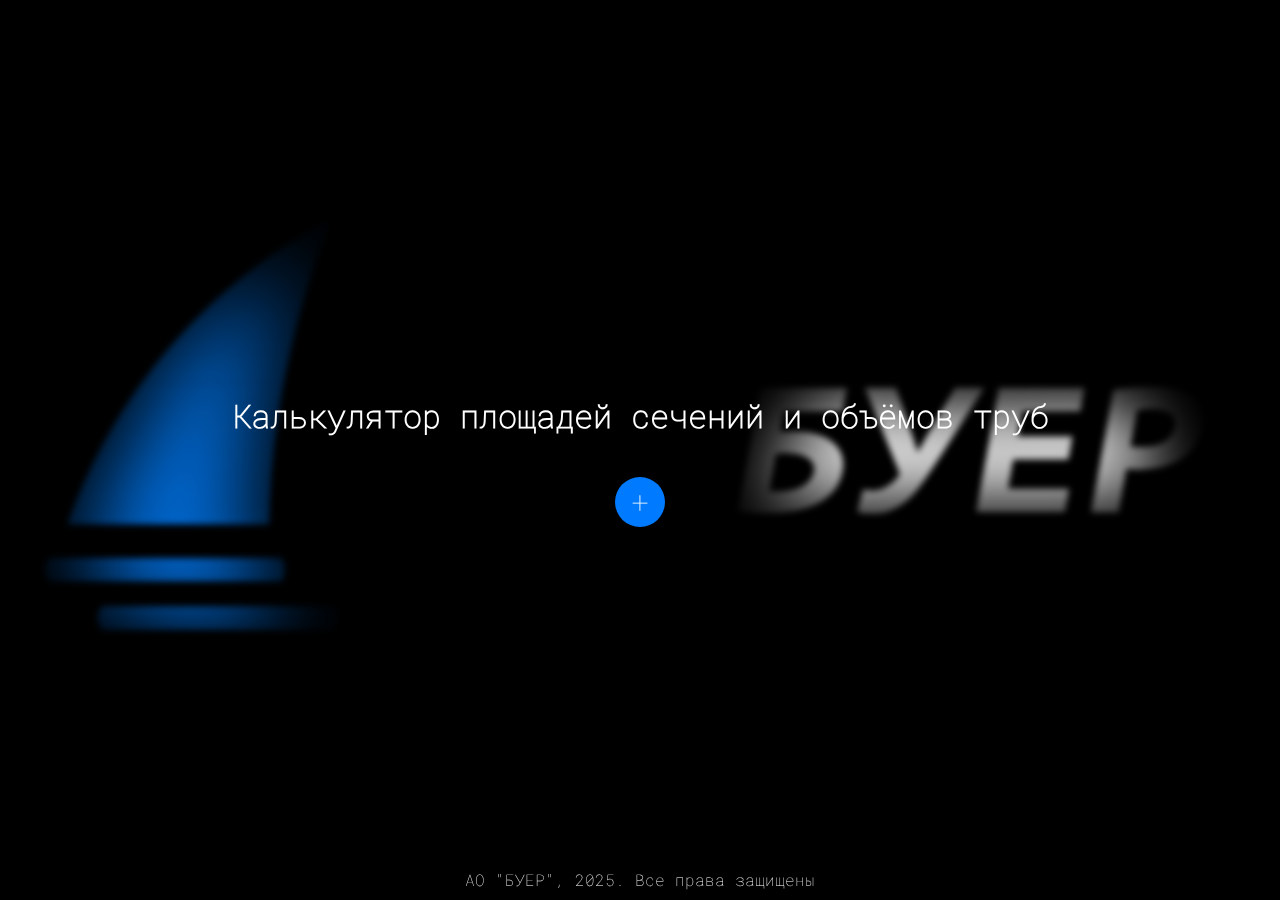
<file: index.html>
<!DOCTYPE html>
<html lang="ru">
<head>
    <meta charset="UTF-8">
    <meta name="viewport" content="width=device-width, initial-scale=1.0">
    <title>Pipes Count</title>
    <link rel="stylesheet" href="styles.css?version=1.0">
</head>
<body>

    <main>
    <div class="container">
      <h1 style="color:white;">Калькулятор площадей сечений и объёмов труб</h1>
      <div class="calculation-container" id="calculationContainer">
      </div>
      <button class="add-section-btn" id="addSectionBtn" onclick="addSection()">+</button>
    </div>
    </main>

    <footer>
        <p style="color:white;">АО "БУЕР", 2025. Все права защищены</p>
    </footer>
    <script src="js.js?verstion=1.0"></script>
</body>
</html>
</file>
<file: styles.css>
* {
  box-sizing: border-box; /* Учитываем padding и border в размерах элемента */
  margin: 0;
  padding: 0;
  font-family: "RobotoMono-Thin";
  
}

@font-face {
  font-family: "RobotoMono-Thin";
  src: url("fonts/RobotoMono-Thin.ttf");
}

h1 {
  margin: 20px;
}

body {
  background-image: url("buer.jpg");
    background-size: cover;
    background-repeat: no-repeat;
    background-position: center;
  font-family: Arial, sans-serif;
  background-color: black;
  display: flex;
  justify-content: center;
  align-items: center;
  min-height: 100vh;
  margin: 0;
  padding: 20px;
  box-sizing: border-box;
  backdrop-filter: blur(3px);
}

.container {
  text-align: center;
  max-width: 1000px;
  width: 100%;
  position: relative;
}

.calculation-container {
  display: grid;
  grid-template-columns: repeat(3, 1fr);
  gap: 20px;
  justify-items: center;
}

.calculation-section {
  background: rgb(51, 48, 48, 0.8);
  border-radius: 10px;
  box-shadow: 0 4px 8px rgba(0, 0, 0, 0.1);
  padding: 20px;
  width: 280px;
  max-width: 380px;
  box-sizing: border-box;
  color: white;
}

.calculation-section:hover {
  box-shadow: 0 0 20px 5px rgb(255, 255, 255, 1);
}

.input-group {
  display: flex;
  flex-direction: column;
  gap: 10px;
  text-align: left;
}

.input-field {
  padding: 10px;
  border-radius: 5px;
  border: 1px solid #ccc;
  font-size: 14px;
  width: 100%;
  box-sizing: border-box;
  color: #000000;
  font-weight: 1000;
}

.input-field::placeholder {
  color: #6c757d; /* Тусклый цвет для placeholder */
  font-weight: 400;
}

.output {
  font-size: 14px;
  color: #ffffff;
  margin-top: 5px;
}

.output span {
  color: #007bff; /* Приятный синий цвет */
  font-weight: bold;
}

.copy-btn {
  background: #28a745;
  color: white;
  border: none;
  border-radius: 5px;
  padding: 5px 10px;
  cursor: pointer;
  font-size: 14px;
  margin-top: 10px;
  transition: background 0.3s;
  width: 100%;
}

.copy-btn:hover {
  background: #218838;
}

.add-section-btn {
  background: #007bff;
  color: white;
  border: none;
  border-radius: 50%;
  width: 50px;
  height: 50px;
  font-size: 30px;
  cursor: pointer;
  transition: background 0.3s;
  margin-top: 20px;
}

.add-section-btn:hover {
  background: #0056b3;
}

footer {
    position: fixed;
    bottom: 0;
    left: 0;
    width: 100%;
    color: #fff;
    text-align: center;
    padding: 10px 0;
    box-shadow: 0 -2px 5px rgba(0, 0, 0, 0.3);
    z-index: 10;
}

@keyframes fadeIn {
  from {
    opacity: 0;
    transform: translateY(20px);
  }
  to {
    opacity: 1;
    transform: translateY(0);
  }
}

.calculation-section {
  animation: fadeIn 0.5s ease forwards;
}
</file>
